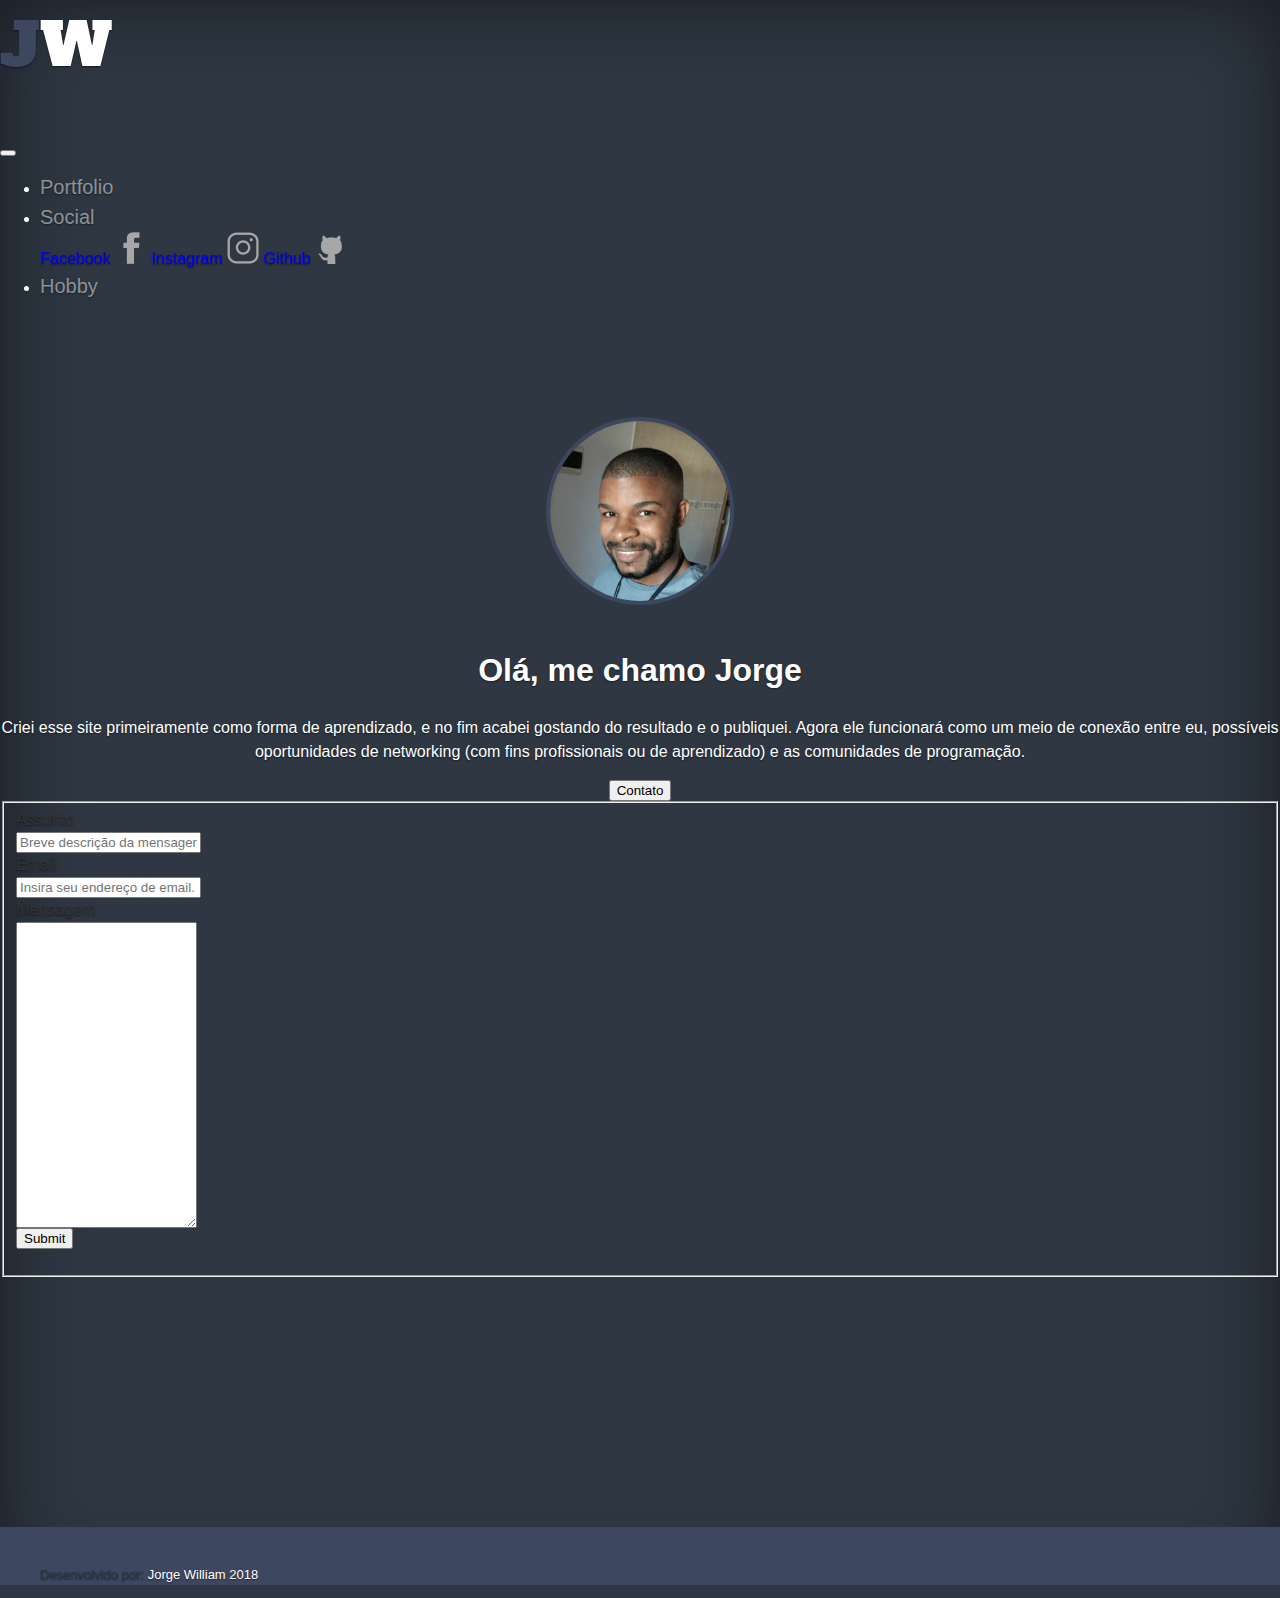
<file: site/index.html>
<html lang="en">

<head>
    <!-- Required meta tags -->
    <meta charset="utf-8">
    <meta name="viewport" content="width=device-width, initial-scale=1, shrink-to-fit=no">

    <!-- Bootstrap CSS -->
    <link rel="stylesheet" href="https://stackpath.bootstrapcdn.com/bootstrap/4.1.3/css/bootstrap.min.css" integrity="sha384-MCw98/SFnGE8fJT3GXwEOngsV7Zt27NXFoaoApmYm81iuXoPkFOJwJ8ERdknLPMO"
        crossorigin="anonymous">
    <link rel="stylesheet" href="estilo.css">
    <link href="https://fonts.googleapis.com/css?family=Alfa+Slab+One" rel="stylesheet">
    <link rel="shortcut icon" href="fotos/favicon.png" type="image/x-icon" />
    <title>Jorge William</title>
</head>

<body class="principal">
    <div class="container">
        <!------------------------------------------------------------ FIM Container  ------------------------------------------------------>
        <nav class="navbar navbar-expand-lg navbar-dark bg-transparent">
            <p class="navbar-brand logo"><span class="j">J</span>W</p>
            <button class="navbar-toggler" type="button" data-toggle="collapse" data-target="#navbarNav" aria-controls="navbarNav" aria-expanded="false"
                aria-label="Toggle navigation">
                <span class="navbar-toggler-icon"></span>
            </button>
            <div class="collapse navbar-collapse justify-content-end " id="navbarNav">
                <ul class="navbar-nav">
                    <li class="nav-item ">
                        <a class="nav-link" id="font-menu" href="#">Portfolio</a>
                    </li>
                    <li class="nav-item">
                            <div class="dropdown">
                                    <a class="nav-link font-menu dropdown-toggle" href="#" role="button" id="dropdownMenuLink" data-toggle="dropdown" aria-haspopup="true" aria-expanded="false">
                                           <span id="font-menu">Social</span>
                                    </a>
                                  
                                    <div class="dropdown-menu" aria-labelledby="dropdownMenuLink">
                                      <a class="dropdown-item" href="https://www.facebook.com/jorgewilliam.cardosofurtado">Facebook  <img height="32px" src="fotos/face.png"> </a>
                                      <a class="dropdown-item" href="https://www.instagram.com/jorge_will_i_am/">Instagram  <img height="32px" src="fotos/insta.png"></a>
                                      <a class="dropdown-item" href="https://github.com/Jorge-William">Github   <img  height="32px" src="fotos/github.png"></a>
                                    </div>
                                  </div>
                        
                    </li>
                    <li class="nav-item">
                        <a class="nav-link" id="font-menu" href="#">Hobby</a>
                    </li>
                </ul>
            </div>
        </nav>
    </div>
    <!------------------------------------------------------------ FIM Container  ------------------------------------------------------>

    <div class="container">
        <!------------------------------------------------------------ INICIO Container body ------------------------------------------------------>
        <div class="row texto-principal">
            <div class="col-md-12">
                <img src="fotos/eu.png" class="foto-redonda">

                <h1>Olá, me chamo Jorge</h1>
                <p>
                    Criei esse site primeiramente como forma de aprendizado, e no fim acabei gostando do resultado e o publiquei. 
                    Agora ele funcionará como um meio de conexão entre eu, possíveis oportunidades de networking (com fins profissionais ou de aprendizado) e as comunidades de programação. 
                </p>
                <div class="nav-item">
                    <!-- Large modal -->
                    <button type="button" class="btn btn-secondary" data-toggle="modal" data-target=".bd-example-modal-lg">Contato</button>
                    <div class="container colormodal">
                        <div class="modal fade bd-example-modal-lg" tabindex="-1" role="dialog" aria-labelledby="myLargeModalLabel" aria-hidden="true">
                            <div class="modal-dialog modal-md">
                                <div class="modal-content">
                                    <div class="modal-body">
                                        <fieldset>
                                            <form method="POST" action="send-email.php">
                                                <div class="form-group">
                                                    <label id="assunto" for="assunto">Assunto</label>
                                                    <br/>
                                                    <input class="form-control" type="text" placeholder="Breve descrição da mensagem." name="assunto">
                                                    <br/>
                                                    <label id="email" for="email">Email</label>
                                                    <br/>
                                                    <input class="form-control" type="email" placeholder="Insira seu endereço de email." name="email">
                                                    <br/>
                                                    <label>Mensagem</label>
                                                    <br/>
                                                    <textarea class="form-control" type="text" rows="20" maxlength="1000" placeholder="" name="mensagem"></textarea>
                                                    <br/>
                                                    <input class="btn btn-success" type="submit">
                                                </div>
                                            </form>
                                        </fieldset>
                                    </div>
                                </div>
                            </div>
                        </div>
                    </div>
                </div>
            </div>
        </div>
    </div>
    <!------------------------------------------------------------ FIM Container Body ------------------------------------------------------>
    <!------------------------------------------------------------ Inicio Footer Container  ------------------------------------------------------>
    <div class="container-fluid margin-lateral" id="font-footer">
        <div class="row">
            <div class="col-md">
                <nav class="caixa navbar stiky-bottom navbar-dark  justify-content-center ">
                    <ul class="navbar-nav">
                        <p><span class="footer-frase">Desenvolvido por: </span> Jorge William 2018</p>
                    </ul>
                </nav>
            </div>
        </div>
    </div>
    <!------------------------------------------------------------ FIM Container  ------------------------------------------------------>
    <!-- Optional JavaScript -->
    <!-- jQuery first, then Popper.js, then Bootstrap JS -->
    <script src="https://code.jquery.com/jquery-3.3.1.slim.min.js" integrity="sha384-q8i/X+965DzO0rT7abK41JStQIAqVgRVzpbzo5smXKp4YfRvH+8abtTE1Pi6jizo"
        crossorigin="anonymous"></script>
    <script src="https://cdnjs.cloudflare.com/ajax/libs/popper.js/1.14.3/umd/popper.min.js" integrity="sha384-ZMP7rVo3mIykV+2+9J3UJ46jBk0WLaUAdn689aCwoqbBJiSnjAK/l8WvCWPIPm49"
        crossorigin="anonymous"></script>
    <script src="https://stackpath.bootstrapcdn.com/bootstrap/4.1.3/js/bootstrap.min.js" integrity="sha384-ChfqqxuZUCnJSK3+MXmPNIyE6ZbWh2IMqE241rYiqJxyMiZ6OW/JmZQ5stwEULTy"
        crossorigin="anonymous"></script>
</body>

</html>
</file>
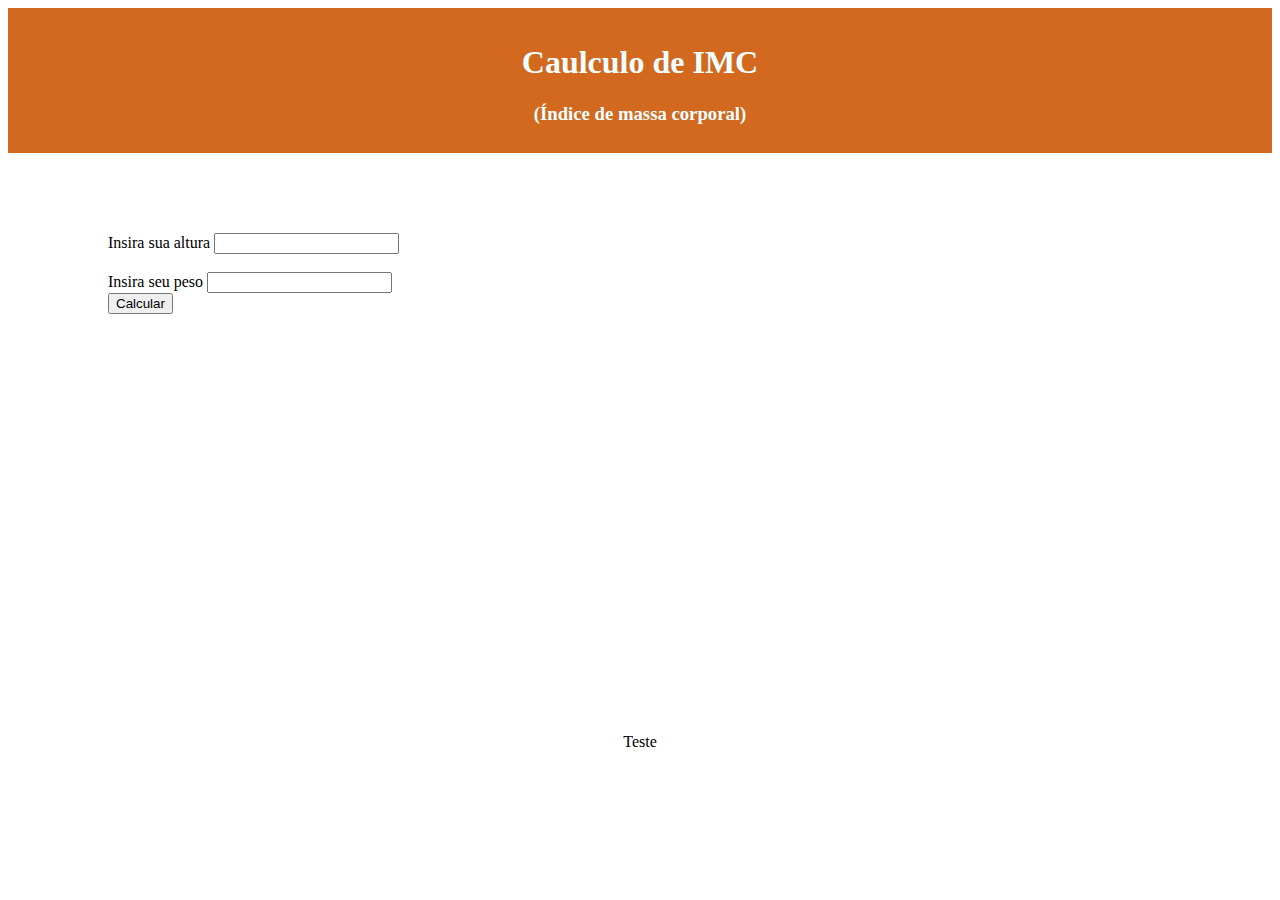
<file: hcode/site-imc/index.html>
<!doctype html>
<html lang="en">
  <head>
    <!-- Required meta tags -->
    <meta charset="utf-8">
    <meta name="viewport" content="width=device-width, initial-scale=1, shrink-to-fit=no">

    <!-- Bootstrap CSS -->
    <link rel="stylesheet" href="https://stackpath.bootstrapcdn.com/bootstrap/4.1.1/css/bootstrap.min.css" integrity="sha384-WskhaSGFgHYWDcbwN70/dfYBj47jz9qbsMId/iRN3ewGhXQFZCSftd1LZCfmhktB" crossorigin="anonymous">
    <link rel="stylesheet" href="estilo.css">
    <title>IMC</title>
  </head>
  <body>
    
    <div class="cabecalho">
      <h1>Caulculo de IMC</h1>
      <h3>(Índice de massa corporal)</h3>
    </div>
      <div class="container">
        <div class="row">
            <div class="col-md-4">
              <!-- <div class="tabela">
              <table>
                <th>
                  Resultado
                </th>
                <th>
                  Situação
                </th>
                <tr>
                  <td>Abaixo de 17</td>
                  <td>Muito abaixo do peso</td>
                </tr>  
                <tr>
                  <td>Entre 17 e 18,49</td>
                  <td>Abaixo do peso</td>
                </tr>
                <tr>
                  <td>Entre 18,5 e 24,99</td>
                  <td>Peso normal</td>
                </tr>
                <tr>
                  <td>Entre 25 e 29,99</td>
                  <td>Acima do peso</td>
                </tr>
                <tr>
                  <td>Entre 30 e 34,99</td>
                  <td>Obesidade I</td>
                </tr>
                <tr>
                  <td>Entre 35 e 39,99</td>
                  <td>Obesidade II (severa)</td>
                </tr>
                <tr>
                  <td>Acima de 40</td>
                  <td>Obesidade III (mórbida)</td>
                </tr>
              </table> -->
             
            </div>
            </div>
            <div class="col-md-8 formulario">
              
              <form>
                <div class="form-group">
                <label> Insira sua altura</label>
                <input type="text" class="form-control">
                <br>
                <br> 
                <label> Insira seu peso</label>
                <input type="text" class="form-control">
                <br>
                <button class="btn btn-standard">Calcular</button>
              </form>  
              </div>
            </div>
            <div class="row txtcentralizado">
              <div class="col-md-12">
                Teste
              </div>
            </div>
            </div>
      </div>


    </div>
    <!-- Optional JavaScript -->
    <!-- jQuery first, then Popper.js, then Bootstrap JS -->
    <script src="https://code.jquery.com/jquery-3.3.1.slim.min.js" integrity="sha384-q8i/X+965DzO0rT7abK41JStQIAqVgRVzpbzo5smXKp4YfRvH+8abtTE1Pi6jizo" crossorigin="anonymous"></script>
    <script src="https://cdnjs.cloudflare.com/ajax/libs/popper.js/1.14.3/umd/popper.min.js" integrity="sha384-ZMP7rVo3mIykV+2+9J3UJ46jBk0WLaUAdn689aCwoqbBJiSnjAK/l8WvCWPIPm49" crossorigin="anonymous"></script>
    <script src="https://stackpath.bootstrapcdn.com/bootstrap/4.1.1/js/bootstrap.min.js" integrity="sha384-smHYKdLADwkXOn1EmN1qk/HfnUcbVRZyYmZ4qpPea6sjB/pTJ0euyQp0Mk8ck+5T" crossorigin="anonymous"></script>
  </body>
</html>
</file>
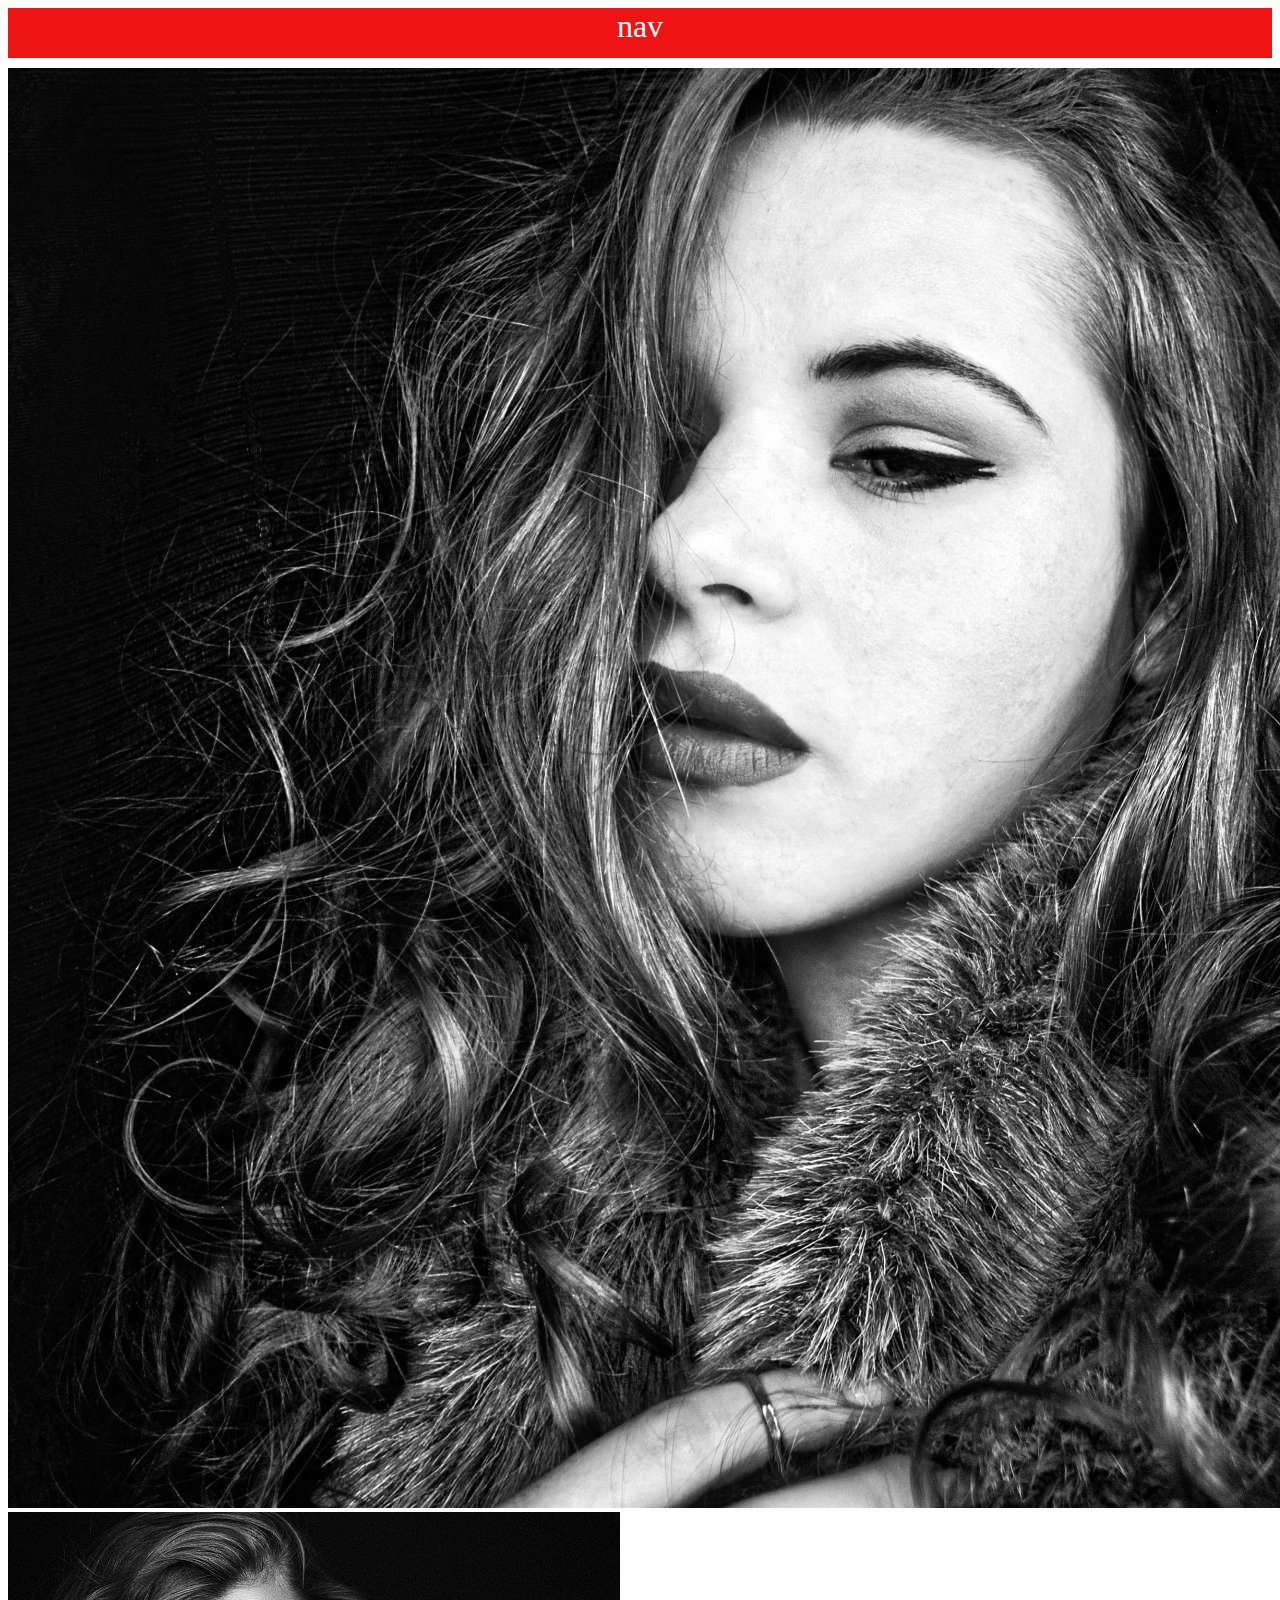
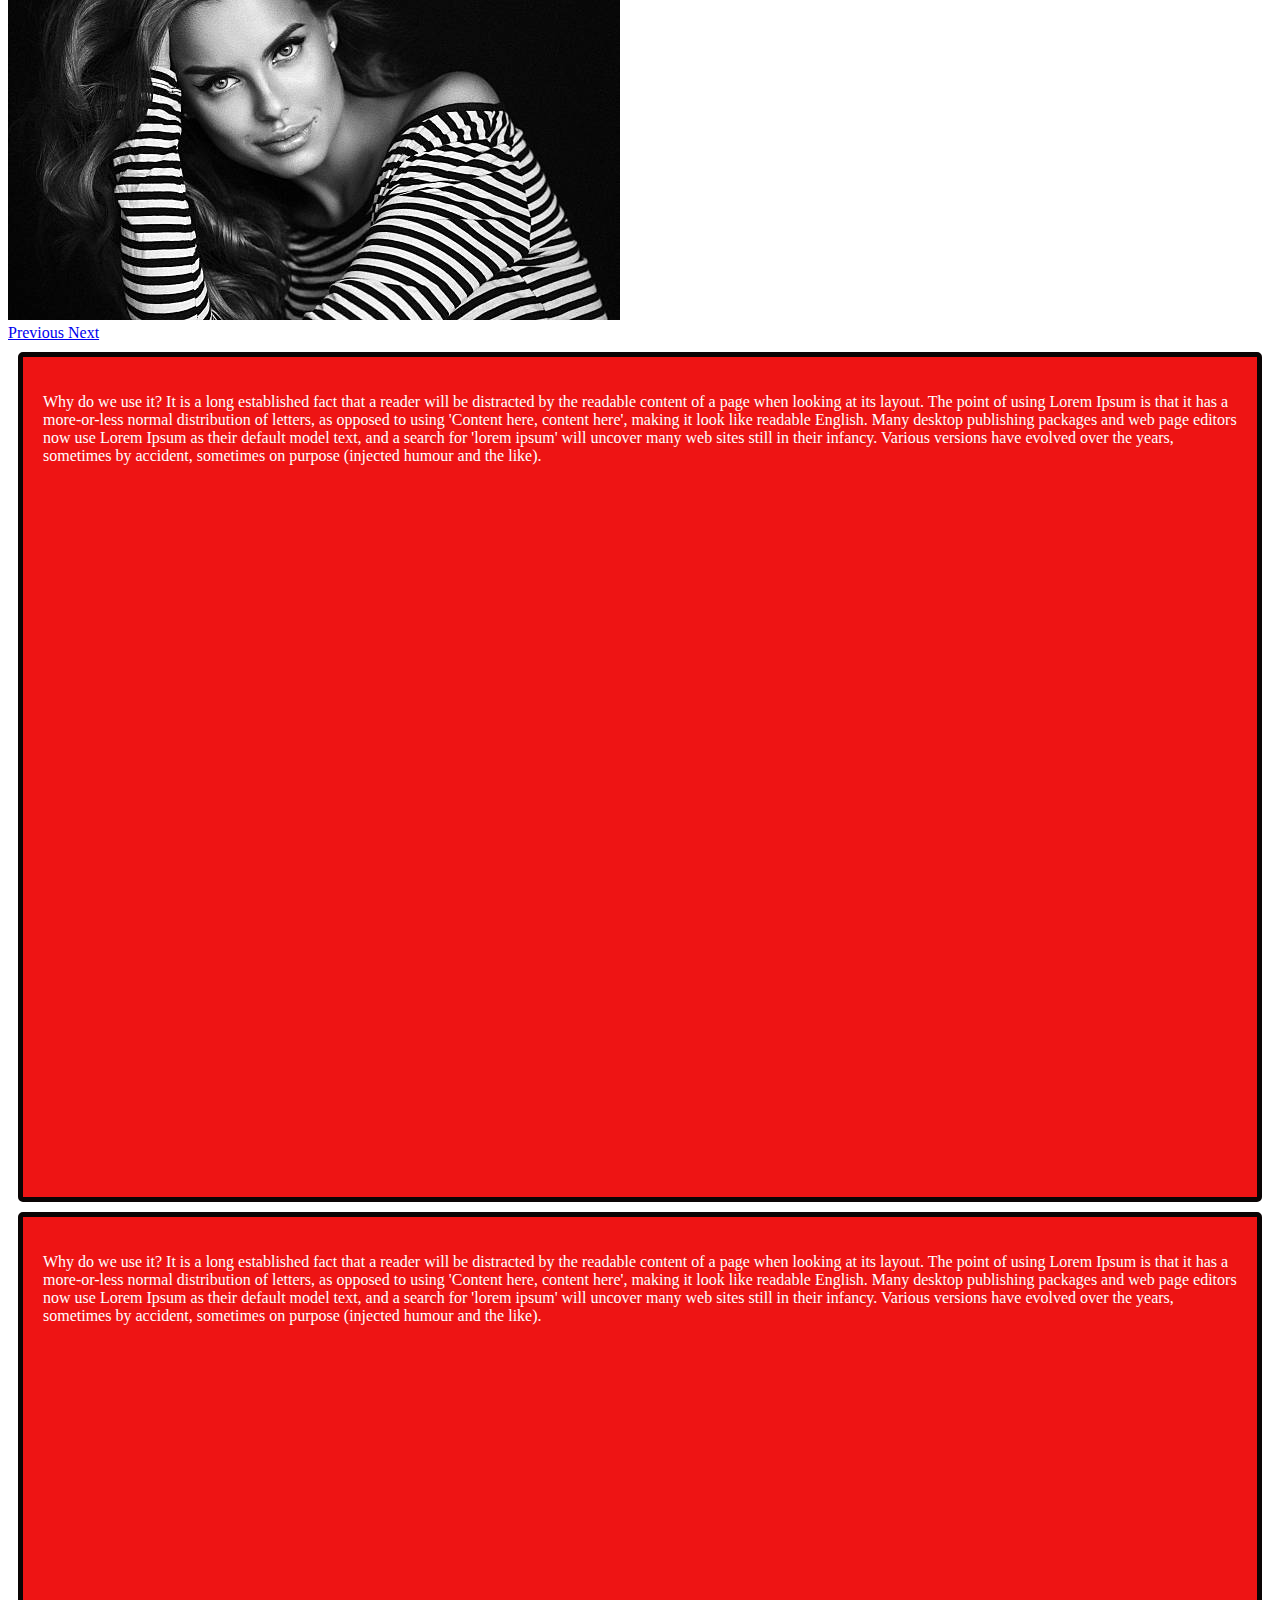
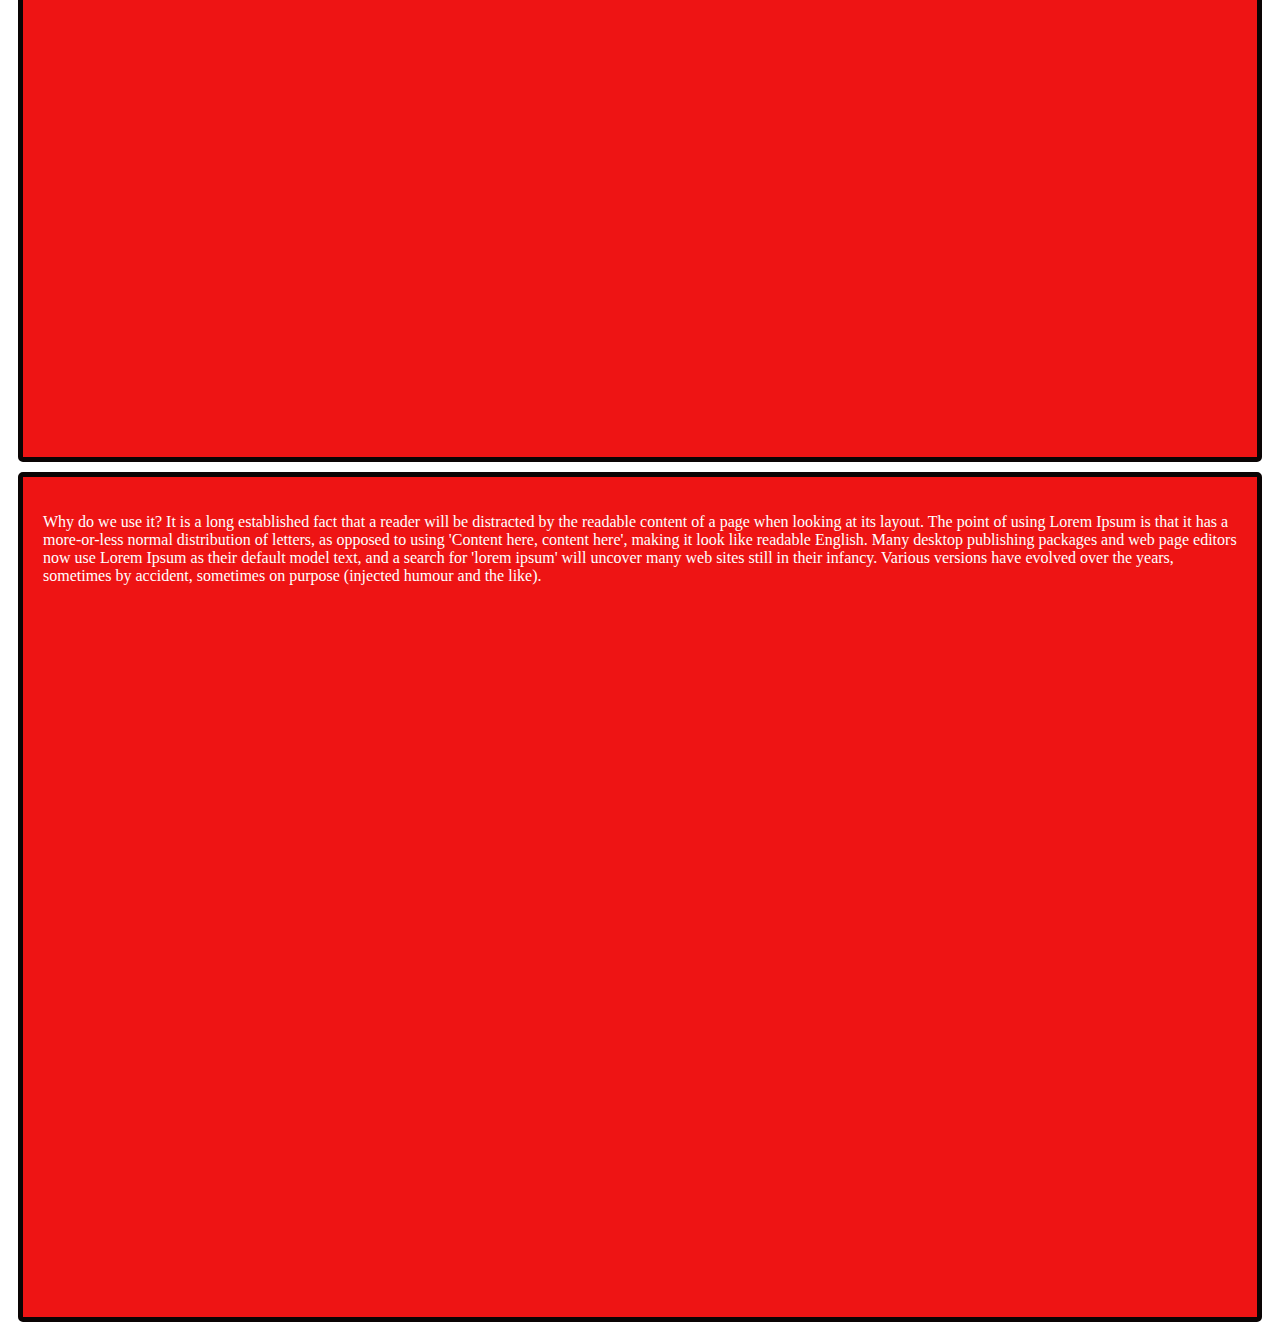
<file: pasta-de-exercicios/brincando-com-boostrap/containers.html>
<!doctype html>
<html lang="en">
  <head>
    <!-- Required meta tags -->
    <meta charset="utf-8">
    <meta name="viewport" content="width=device-width, initial-scale=1, shrink-to-fit=no">

    <!-- Bootstrap CSS -->
    <link rel="stylesheet" href="https://stackpath.bootstrapcdn.com/bootstrap/4.1.3/css/bootstrap.min.css" integrity="sha384-MCw98/SFnGE8fJT3GXwEOngsV7Zt27NXFoaoApmYm81iuXoPkFOJwJ8ERdknLPMO" crossorigin="anonymous">
    
    <style>
        .navegacao{
            height: 50px;
            text-align: center;
            font-size: 2em;
            background-color: rgba(238, 15, 15, 0.979);
            color: rgb(255, 255, 255);
            margin-bottom: 10px;
        } 
        .fundo{
            background-color: rgba(238, 15, 15, 0.979);
            color: rgb(255, 255, 255);
            font-size: 1em;
            border-radius: 5px;
            border: solid rgb(10, 4, 4) 5px;
            height: 800px;
            margin: 10px 10px 10px 10px;
            padding: 20px 20px 20px 20px;
        }
    </style>

    <title>Hello, world!</title>
  </head>
  <body>
    <div class="container-fluid">
        <div class="navegacao row">
            nav
        </div>
    </div>  
    <div class="container">
        <div class="row">
            <div class="col-md">
                <div id="carouselExampleControls" class="carousel slide" data-ride="carousel">
                    <div class="carousel-inner">
                        <div class="carousel-item active">
                        <img class="d-block w-100" src="foto1.jpg" alt="First slide">
                        </div>
                        <div class="carousel-item">
                        <img class="d-block w-100" src="foto2.jpg" alt="Second slide">
                        </div>
                    </div>
                    <a class="carousel-control-prev" href="#carouselExampleControls" role="button" data-slide="prev">
                        <span class="carousel-control-prev-icon" aria-hidden="true"></span>
                        <span class="sr-only">Previous</span>
                    </a>
                    <a class="carousel-control-next" href="#carouselExampleControls" role="button" data-slide="next">
                        <span class="carousel-control-next-icon" aria-hidden="true"></span>
                        <span class="sr-only">Next</span>
                    </a>
                </div>
            </div>
        </div>    
    </div>
    <div class="container">
        <div class="row align-items-center">
            <div class="fundo col-md">
                <p>
                    Why do we use it?
                    It is a long established fact that a reader will be distracted by the readable 
                    content of a page when looking at its layout. The point of using Lorem Ipsum is that 
                    it has a more-or-less normal distribution of letters, as opposed to using 'Content 
                    here, content here', making it look like readable English. Many desktop publishing 
                    packages and web page editors now use Lorem Ipsum as their default model text, and 
                    a search for 'lorem ipsum' will uncover many 
                    web sites still in their infancy. Various versions have evolved over the years, 
                    sometimes by accident, sometimes on purpose (injected humour and the like).
                </p>
            </div>
            <div class="fundo col-md">
                <p>
                    Why do we use it?
                    It is a long established fact that a reader will be distracted by the readable 
                    content of a page when looking at its layout. The point of using Lorem Ipsum is that 
                    it has a more-or-less normal distribution of letters, as opposed to using 'Content 
                    here, content here', making it look like readable English. Many desktop publishing 
                    packages and web page editors now use Lorem Ipsum as their default model text, and 
                    a search for 'lorem ipsum' will uncover many 
                    web sites still in their infancy. Various versions have evolved over the years, 
                    sometimes by accident, sometimes on purpose (injected humour and the like).
                </p>
            </div>
            <div class="fundo col-md">
                <p>
                    Why do we use it?
                    It is a long established fact that a reader will be distracted by the readable 
                    content of a page when looking at its layout. The point of using Lorem Ipsum is that 
                    it has a more-or-less normal distribution of letters, as opposed to using 'Content 
                    here, content here', making it look like readable English. Many desktop publishing 
                    packages and web page editors now use Lorem Ipsum as their default model text, and 
                    a search for 'lorem ipsum' will uncover many 
                    web sites still in their infancy. Various versions have evolved over the years, 
                    sometimes by accident, sometimes on purpose (injected humour and the like).
                </p>
            </div>
        </div>
    </div>











    <!-- Optional JavaScript -->
    <!-- jQuery first, then Popper.js, then Bootstrap JS -->
    <script src="https://code.jquery.com/jquery-3.3.1.slim.min.js" integrity="sha384-q8i/X+965DzO0rT7abK41JStQIAqVgRVzpbzo5smXKp4YfRvH+8abtTE1Pi6jizo" crossorigin="anonymous"></script>
    <script src="https://cdnjs.cloudflare.com/ajax/libs/popper.js/1.14.3/umd/popper.min.js" integrity="sha384-ZMP7rVo3mIykV+2+9J3UJ46jBk0WLaUAdn689aCwoqbBJiSnjAK/l8WvCWPIPm49" crossorigin="anonymous"></script>
    <script src="https://stackpath.bootstrapcdn.com/bootstrap/4.1.3/js/bootstrap.min.js" integrity="sha384-ChfqqxuZUCnJSK3+MXmPNIyE6ZbWh2IMqE241rYiqJxyMiZ6OW/JmZQ5stwEULTy" crossorigin="anonymous"></script>
  </body>
</html>
</file>
<file: site/estilo.css>
body{
    background-color: #2e3742;
    color:#fff;
    text-shadow: 0 0.05rem 0.1rem rgba(0, 0, 0, .5);
    box-shadow: inset 0 0 5rem rgba(0, 0, 0, .5);
 
    margin: 0px;
    font-family: -apple-system,BlinkMacSystemFont,"Segoe UI", Roboto,"Helvetica Neue",Arial,sans-serif,"Apple Color Emoji","Segoe UI Emoji","Segoe UI Symbol","Noto Color Emoji";
    font-size: 1rem;
    font-weight: 400;
    line-height: 1.5;
}
.j{
    color: #3e4760;
}

.logo{
    font-family: 'Alfa Slab One', cursive;
    font-size: 60px;
}
.colormodal{
    color: #333;
    font: bold;
    text-align: left;
}
#transparente{
    background-color: transparent;
}
a:link{
    text-decoration:#3e4760; 
}

a:hover{
    background-color: transparent;
    border-bottom: 5px solid #3e4760;   
}
#font-menu{
    font-size: 20px;
    font: bold;
}
.texto-principal{
    padding-top: 100px;
    text-align: center;
    margin-bottom: 250px;
}
#font-footer{
    font-size: 13px;  
}
.footer-frase{
    color: #2a3742;
}
.nav-link {
    padding: .25rem 0;
    font-weight: 500;
    color: rgba(255, 255, 255, .5);
    background-color: transparent;
    border-bottom: .25rem solid transparent;
}
.foto-redonda{
    margin-bottom: 20px;
    border-radius: 75%;
    height: 180px;
    border: solid #3e4760 4px;
}
.caixa{
    margin-bottom: 0px;
    background: #3e4760;
    padding-top: 25px;
    
}
.margin-lateral{
    padding-left: 0px;
    padding-right: 0px;
}
</file>
<file: hcode/site-imc/estilo.css>
.cabecalho{
    padding-top: 15px;
    height: 130px;
    width: 100%;
    background-color: chocolate;
    text-align: center;
    color: azure;
}

.tabela{
    padding-top: 80px;
    /**border: 1px solid red;*/
    height: 250px;
    width: 350px;
}

.formulario{
    padding-top: 80px;
    padding-left: 100px;
    /**border: 1px solid red;*/
    height: 500px;
    width: 400px;
}

.txtcentralizado{
    text-align: center;
}
</file>
